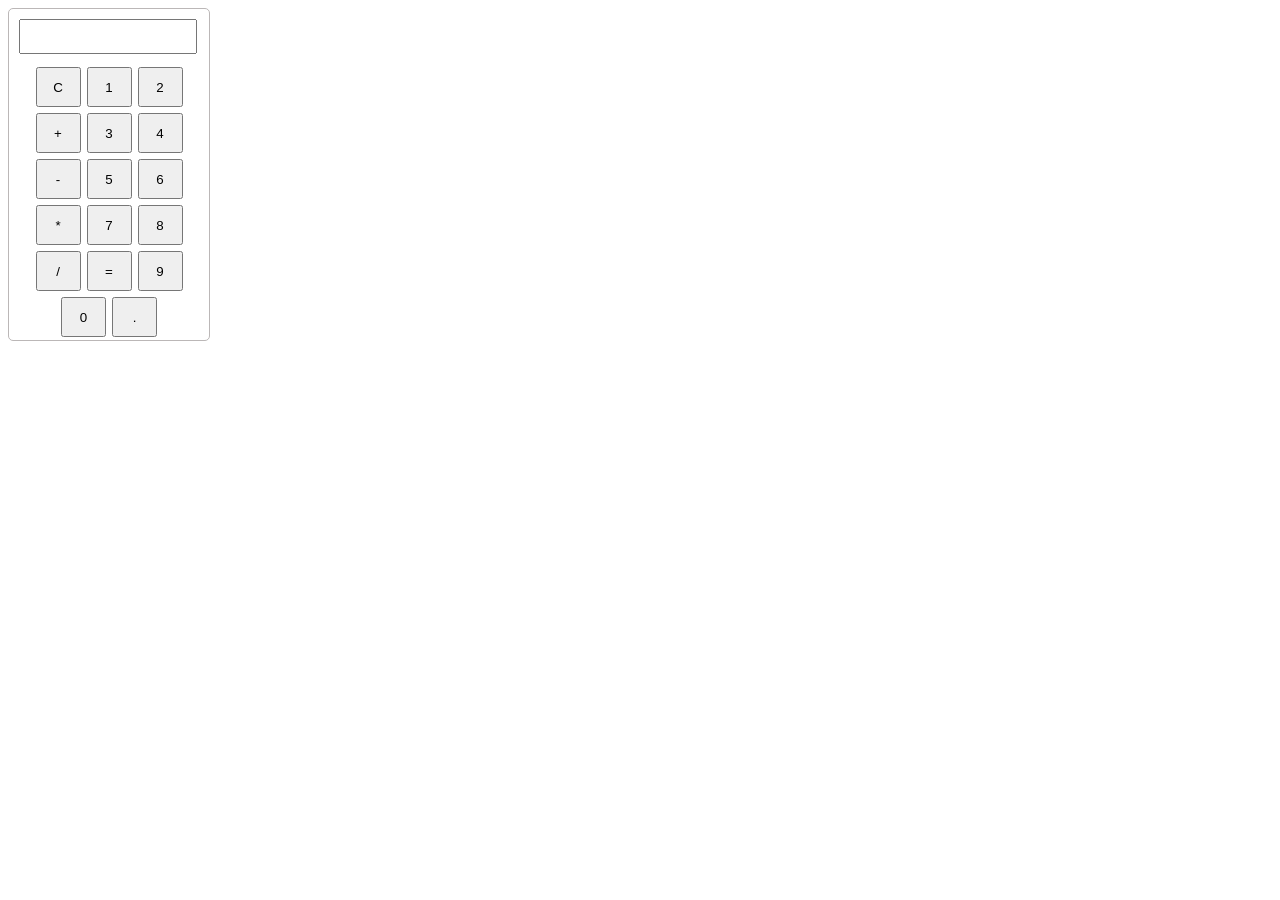
<file: index.html>
<!DOCTYPE html>
<html lang="en">
<head>
    <meta charset="UTF-8">
    <meta name="viewport" cont"ent="width=device-width, initial-scale=1.0">
    <title>Calculator</title>
    <link rel="stylesheet" href="calculator.css">
</head>
<body>
    <div id="calculator">
    <input type="text" id="display" readonly>
    <div class="button-container">
    <button class="button" onclick="currentDisplay=' ' 
    document.querySelector('#display').value=currentDisplay;">C</button>
    <button class="button" onclick="currentDisplay= currentDisplay + '1'; document.querySelector('#display').value=currentDisplay;">1</button>
    <button class="button" onclick="currentDisplay= currentDisplay + '2'; document.querySelector('#display').value=currentDisplay;">2</button>
    <button class="button" onclick="currentDisplay= currentDisplay + '+'; document.querySelector('#display').value=currentDisplay;">+</button>
    <button class="button" onclick="currentDisplay= currentDisplay + '3'; document.querySelector('#display').value=currentDisplay;">3</button>
    <button class="button" onclick="currentDisplay= currentDisplay + '4'; document.querySelector('#display').value=currentDisplay;">4</button>
    <button class="button" onclick="currentDisplay= currentDisplay + '-'; document.querySelector('#display').value=currentDisplay;">-</button>
    <button class="button" onclick="currentDisplay= currentDisplay + '5'; document.querySelector('#display').value=currentDisplay;">5</button>
    <button class="button" onclick="currentDisplay= currentDisplay + '6'; document.querySelector('#display').value=currentDisplay;">6</button>
    <button class="button" onclick="currentDisplay= currentDisplay + '*'; document.querySelector('#display').value=currentDisplay;">*</button>
    <button class="button" onclick="currentDisplay= currentDisplay + '7'; document.querySelector('#display').value=currentDisplay;">7</button>
    <button class="button" onclick="currentDisplay= currentDisplay + '8'; document.querySelector('#display').value=currentDisplay;">8</button>
    <button class="button" onclick="currentDisplay= currentDisplay + '/'; document.querySelector('#display').value=currentDisplay;">/</button>

    <button class="button" onclick="let result=eval(currentDisplay);currentDisplay=result;
    document.querySelector('#display').value=currentDisplay;">=</button>

    <button class="button" onclick="currentDisplay= currentDisplay + '9'; document.querySelector('#display').value=currentDisplay;">9</button>
    <button class="button" onclick="currentDisplay= currentDisplay + '0'; document.querySelector('#display').value=currentDisplay;">0</button>
    <button class="button" onclick="currentDisplay= currentDisplay + '.'; document.querySelector('#display').value=currentDisplay;">.</button>
    </div>
    </div>
    <script>
        let currentDisplay='';
        document.querySelector('#display').value=currentDisplay;
    </script>
</body>
</html>
</file>
<file: calculator.css>
#calculator{
    border: 1px solid rgb(187,183,183);
    border-radius:5px;
    width: 200px;
}
#display{
    margin:10px;
    width:85%;
    font-size:25px;
}
.button-container{
    display: flex;
    justify-content: center;
    flex-wrap: wrap;
    
}
.button{
    width:45px;
    height:40px;
    margin: 3px;
}
</file>
